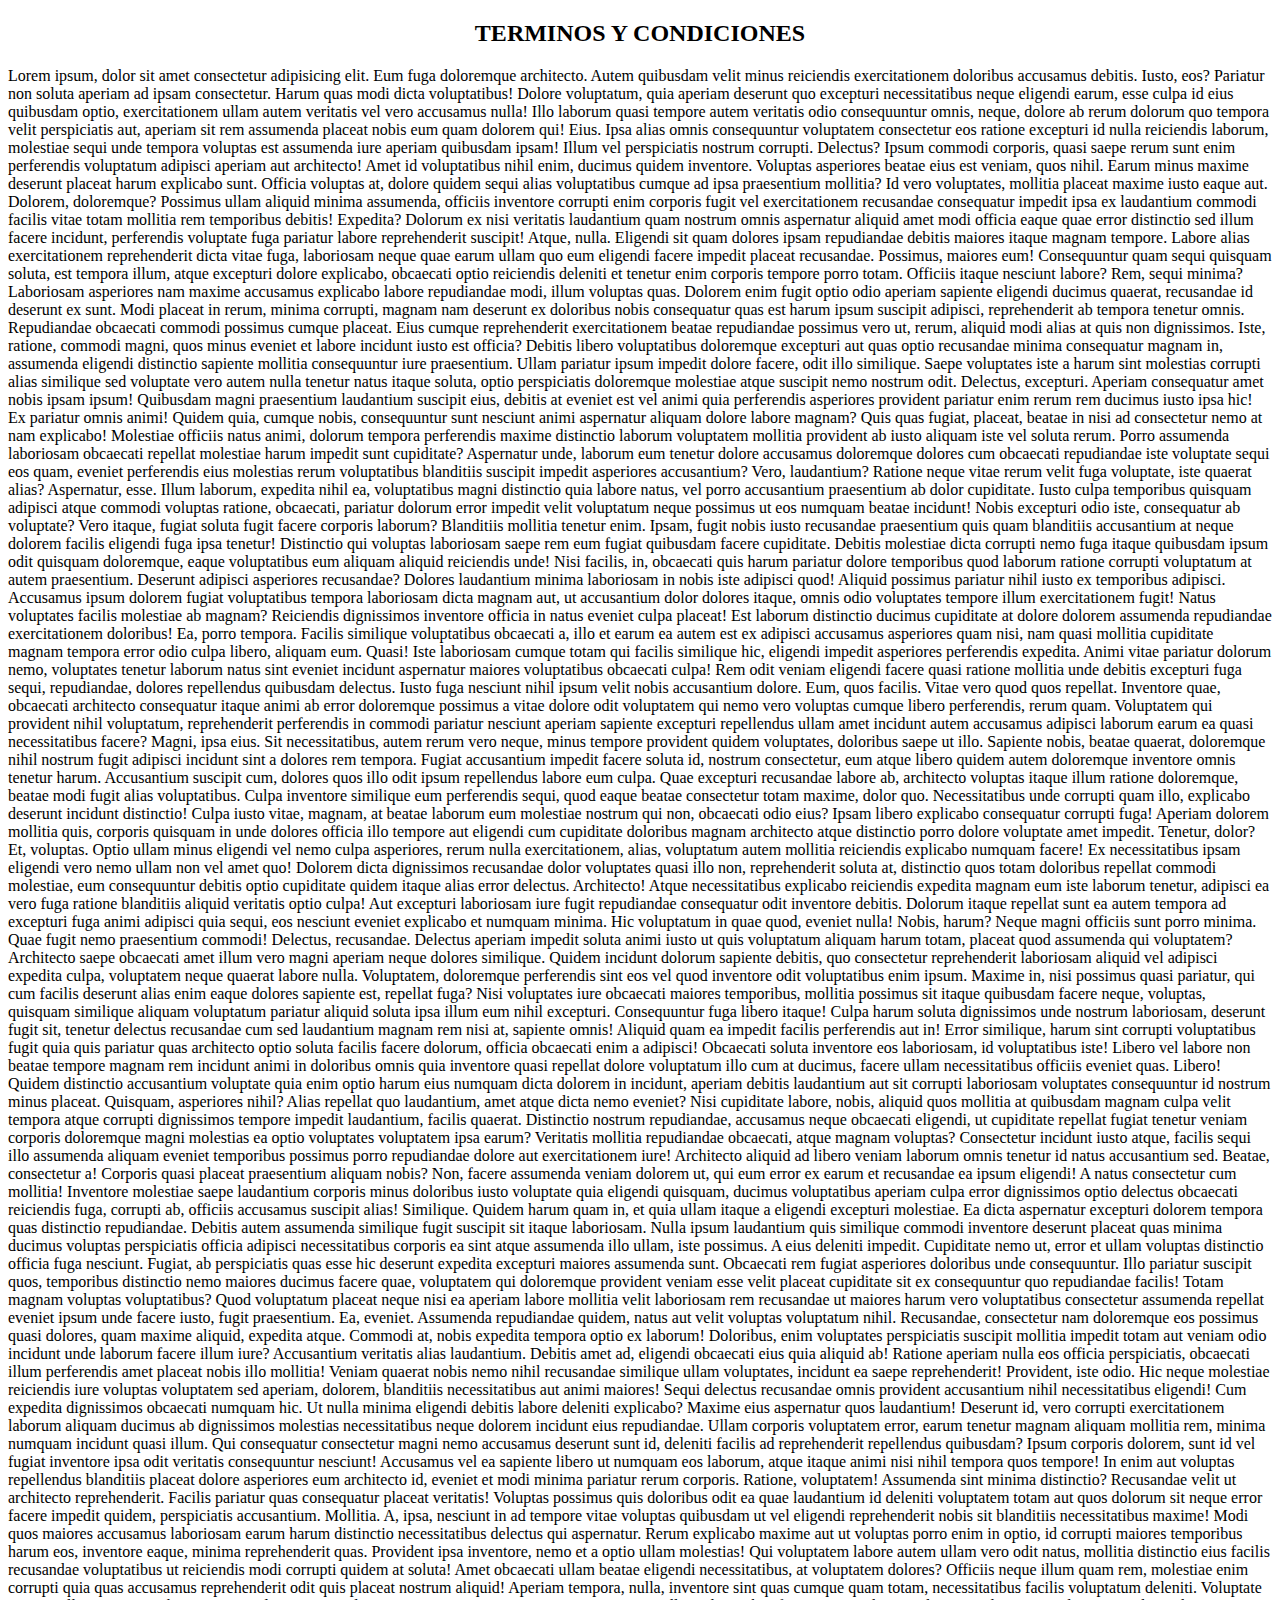
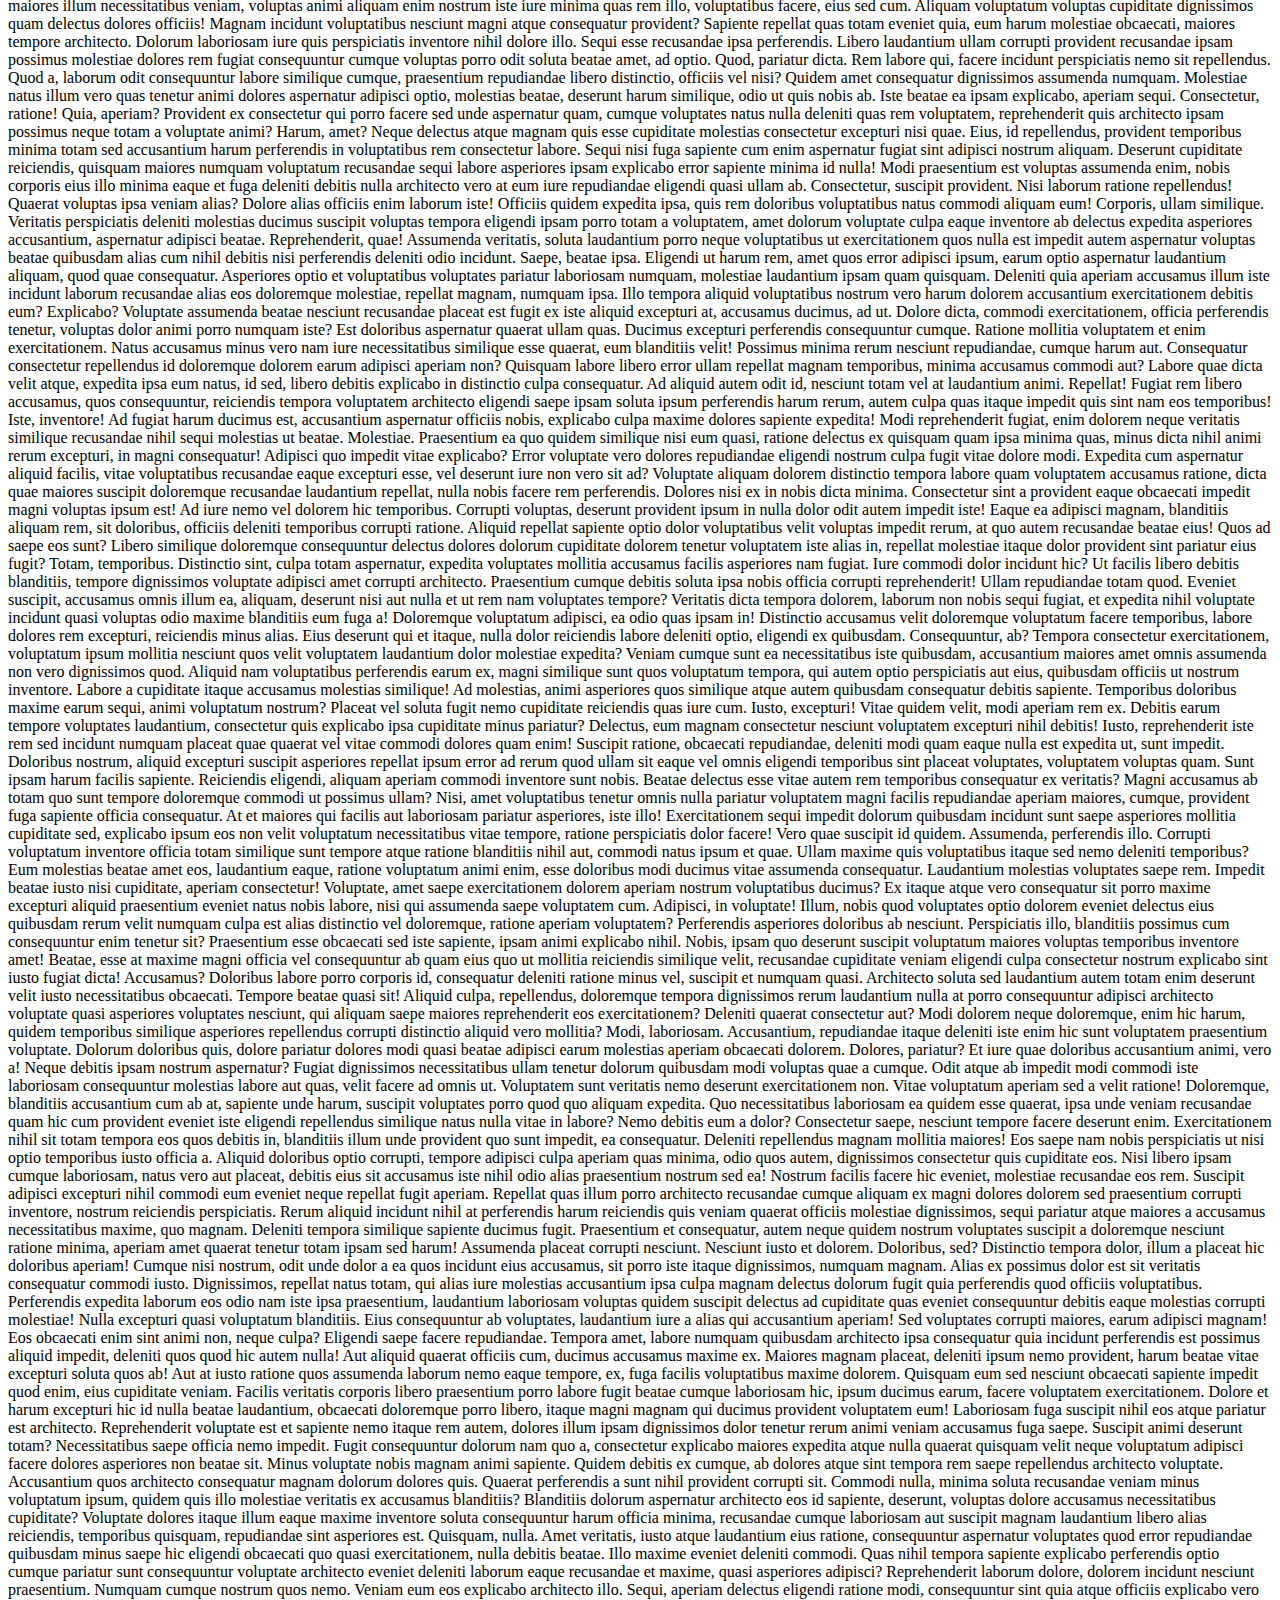
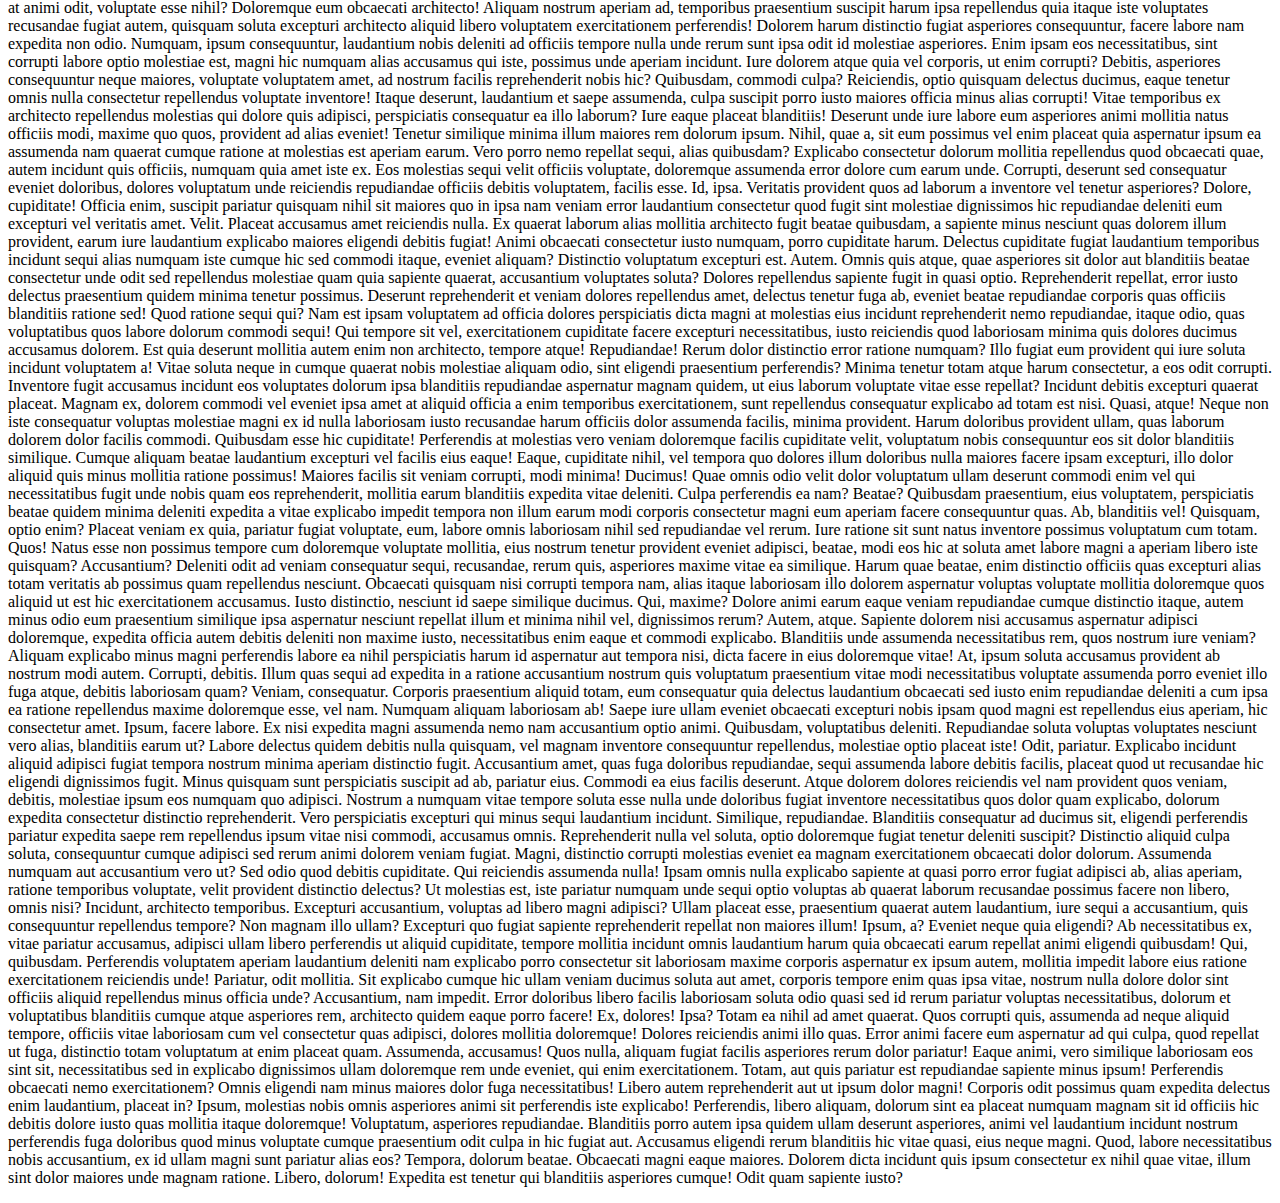
<file: app/templates/terminos.html>
<!DOCTYPE html>
<html lang="en">
<head>
    <meta charset="UTF-8">
    <meta name="viewport" content="width=device-width, initial-scale=1.0">
    <title>Terminos y Condiciones | Novahealth</title>
</head>
<body>
    <h2 style="text-align: center;">TERMINOS Y CONDICIONES</h2>
    <p>Lorem ipsum, dolor sit amet consectetur adipisicing elit. Eum fuga doloremque architecto. Autem quibusdam velit minus reiciendis exercitationem doloribus accusamus debitis. Iusto, eos? Pariatur non soluta aperiam ad ipsam consectetur.
    Harum quas modi dicta voluptatibus! Dolore voluptatum, quia aperiam deserunt quo excepturi necessitatibus neque eligendi earum, esse culpa id eius quibusdam optio, exercitationem ullam autem veritatis vel vero accusamus nulla!
    Illo laborum quasi tempore autem veritatis odio consequuntur omnis, neque, dolore ab rerum dolorum quo tempora velit perspiciatis aut, aperiam sit rem assumenda placeat nobis eum quam dolorem qui! Eius.
    Ipsa alias omnis consequuntur voluptatem consectetur eos ratione excepturi id nulla reiciendis laborum, molestiae sequi unde tempora voluptas est assumenda iure aperiam quibusdam ipsam! Illum vel perspiciatis nostrum corrupti. Delectus?
    Ipsum commodi corporis, quasi saepe rerum sunt enim perferendis voluptatum adipisci aperiam aut architecto! Amet id voluptatibus nihil enim, ducimus quidem inventore. Voluptas asperiores beatae eius est veniam, quos nihil.
    Earum minus maxime deserunt placeat harum explicabo sunt. Officia voluptas at, dolore quidem sequi alias voluptatibus cumque ad ipsa praesentium mollitia? Id vero voluptates, mollitia placeat maxime iusto eaque aut.
    Dolorem, doloremque? Possimus ullam aliquid minima assumenda, officiis inventore corrupti enim corporis fugit vel exercitationem recusandae consequatur impedit ipsa ex laudantium commodi facilis vitae totam mollitia rem temporibus debitis! Expedita?
    Dolorum ex nisi veritatis laudantium quam nostrum omnis aspernatur aliquid amet modi officia eaque quae error distinctio sed illum facere incidunt, perferendis voluptate fuga pariatur labore reprehenderit suscipit! Atque, nulla.
    Eligendi sit quam dolores ipsam repudiandae debitis maiores itaque magnam tempore. Labore alias exercitationem reprehenderit dicta vitae fuga, laboriosam neque quae earum ullam quo eum eligendi facere impedit placeat recusandae.
    Possimus, maiores eum! Consequuntur quam sequi quisquam soluta, est tempora illum, atque excepturi dolore explicabo, obcaecati optio reiciendis deleniti et tenetur enim corporis tempore porro totam. Officiis itaque nesciunt labore?
    Rem, sequi minima? Laboriosam asperiores nam maxime accusamus explicabo labore repudiandae modi, illum voluptas quas. Dolorem enim fugit optio odio aperiam sapiente eligendi ducimus quaerat, recusandae id deserunt ex sunt.
    Modi placeat in rerum, minima corrupti, magnam nam deserunt ex doloribus nobis consequatur quas est harum ipsum suscipit adipisci, reprehenderit ab tempora tenetur omnis. Repudiandae obcaecati commodi possimus cumque placeat.
    Eius cumque reprehenderit exercitationem beatae repudiandae possimus vero ut, rerum, aliquid modi alias at quis non dignissimos. Iste, ratione, commodi magni, quos minus eveniet et labore incidunt iusto est officia?
    Debitis libero voluptatibus doloremque excepturi aut quas optio recusandae minima consequatur magnam in, assumenda eligendi distinctio sapiente mollitia consequuntur iure praesentium. Ullam pariatur ipsum impedit dolore facere, odit illo similique.
    Saepe voluptates iste a harum sint molestias corrupti alias similique sed voluptate vero autem nulla tenetur natus itaque soluta, optio perspiciatis doloremque molestiae atque suscipit nemo nostrum odit. Delectus, excepturi.
    Aperiam consequatur amet nobis ipsam ipsum! Quibusdam magni praesentium laudantium suscipit eius, debitis at eveniet est vel animi quia perferendis asperiores provident pariatur enim rerum rem ducimus iusto ipsa hic!
    Ex pariatur omnis animi! Quidem quia, cumque nobis, consequuntur sunt nesciunt animi aspernatur aliquam dolore labore magnam? Quis quas fugiat, placeat, beatae in nisi ad consectetur nemo at nam explicabo!
    Molestiae officiis natus animi, dolorum tempora perferendis maxime distinctio laborum voluptatem mollitia provident ab iusto aliquam iste vel soluta rerum. Porro assumenda laboriosam obcaecati repellat molestiae harum impedit sunt cupiditate?
    Aspernatur unde, laborum eum tenetur dolore accusamus doloremque dolores cum obcaecati repudiandae iste voluptate sequi eos quam, eveniet perferendis eius molestias rerum voluptatibus blanditiis suscipit impedit asperiores accusantium? Vero, laudantium?
    Ratione neque vitae rerum velit fuga voluptate, iste quaerat alias? Aspernatur, esse. Illum laborum, expedita nihil ea, voluptatibus magni distinctio quia labore natus, vel porro accusantium praesentium ab dolor cupiditate.
    Iusto culpa temporibus quisquam adipisci atque commodi voluptas ratione, obcaecati, pariatur dolorum error impedit velit voluptatum neque possimus ut eos numquam beatae incidunt! Nobis excepturi odio iste, consequatur ab voluptate?
    Vero itaque, fugiat soluta fugit facere corporis laborum? Blanditiis mollitia tenetur enim. Ipsam, fugit nobis iusto recusandae praesentium quis quam blanditiis accusantium at neque dolorem facilis eligendi fuga ipsa tenetur!
    Distinctio qui voluptas laboriosam saepe rem eum fugiat quibusdam facere cupiditate. Debitis molestiae dicta corrupti nemo fuga itaque quibusdam ipsum odit quisquam doloremque, eaque voluptatibus eum aliquam aliquid reiciendis unde!
    Nisi facilis, in, obcaecati quis harum pariatur dolore temporibus quod laborum ratione corrupti voluptatum at autem praesentium. Deserunt adipisci asperiores recusandae? Dolores laudantium minima laboriosam in nobis iste adipisci quod!
    Aliquid possimus pariatur nihil iusto ex temporibus adipisci. Accusamus ipsum dolorem fugiat voluptatibus tempora laboriosam dicta magnam aut, ut accusantium dolor dolores itaque, omnis odio voluptates tempore illum exercitationem fugit!
    Natus voluptates facilis molestiae ab magnam? Reiciendis dignissimos inventore officia in natus eveniet culpa placeat! Est laborum distinctio ducimus cupiditate at dolore dolorem assumenda repudiandae exercitationem doloribus! Ea, porro tempora.
    Facilis similique voluptatibus obcaecati a, illo et earum ea autem est ex adipisci accusamus asperiores quam nisi, nam quasi mollitia cupiditate magnam tempora error odio culpa libero, aliquam eum. Quasi!
    Iste laboriosam cumque totam qui facilis similique hic, eligendi impedit asperiores perferendis expedita. Animi vitae pariatur dolorum nemo, voluptates tenetur laborum natus sint eveniet incidunt aspernatur maiores voluptatibus obcaecati culpa!
    Rem odit veniam eligendi facere quasi ratione mollitia unde debitis excepturi fuga sequi, repudiandae, dolores repellendus quibusdam delectus. Iusto fuga nesciunt nihil ipsum velit nobis accusantium dolore. Eum, quos facilis.
    Vitae vero quod quos repellat. Inventore quae, obcaecati architecto consequatur itaque animi ab error doloremque possimus a vitae dolore odit voluptatem qui nemo vero voluptas cumque libero perferendis, rerum quam.
    Voluptatem qui provident nihil voluptatum, reprehenderit perferendis in commodi pariatur nesciunt aperiam sapiente excepturi repellendus ullam amet incidunt autem accusamus adipisci laborum earum ea quasi necessitatibus facere? Magni, ipsa eius.
    Sit necessitatibus, autem rerum vero neque, minus tempore provident quidem voluptates, doloribus saepe ut illo. Sapiente nobis, beatae quaerat, doloremque nihil nostrum fugit adipisci incidunt sint a dolores rem tempora.
    Fugiat accusantium impedit facere soluta id, nostrum consectetur, eum atque libero quidem autem doloremque inventore omnis tenetur harum. Accusantium suscipit cum, dolores quos illo odit ipsum repellendus labore eum culpa.
    Quae excepturi recusandae labore ab, architecto voluptas itaque illum ratione doloremque, beatae modi fugit alias voluptatibus. Culpa inventore similique eum perferendis sequi, quod eaque beatae consectetur totam maxime, dolor quo.
    Necessitatibus unde corrupti quam illo, explicabo deserunt incidunt distinctio! Culpa iusto vitae, magnam, at beatae laborum eum molestiae nostrum qui non, obcaecati odio eius? Ipsam libero explicabo consequatur corrupti fuga!
    Aperiam dolorem mollitia quis, corporis quisquam in unde dolores officia illo tempore aut eligendi cum cupiditate doloribus magnam architecto atque distinctio porro dolore voluptate amet impedit. Tenetur, dolor? Et, voluptas.
    Optio ullam minus eligendi vel nemo culpa asperiores, rerum nulla exercitationem, alias, voluptatum autem mollitia reiciendis explicabo numquam facere! Ex necessitatibus ipsam eligendi vero nemo ullam non vel amet quo!
    Dolorem dicta dignissimos recusandae dolor voluptates quasi illo non, reprehenderit soluta at, distinctio quos totam doloribus repellat commodi molestiae, eum consequuntur debitis optio cupiditate quidem itaque alias error delectus. Architecto!
    Atque necessitatibus explicabo reiciendis expedita magnam eum iste laborum tenetur, adipisci ea vero fuga ratione blanditiis aliquid veritatis optio culpa! Aut excepturi laboriosam iure fugit repudiandae consequatur odit inventore debitis.
    Dolorum itaque repellat sunt ea autem tempora ad excepturi fuga animi adipisci quia sequi, eos nesciunt eveniet explicabo et numquam minima. Hic voluptatum in quae quod, eveniet nulla! Nobis, harum?
    Neque magni officiis sunt porro minima. Quae fugit nemo praesentium commodi! Delectus, recusandae. Delectus aperiam impedit soluta animi iusto ut quis voluptatum aliquam harum totam, placeat quod assumenda qui voluptatem?
    Architecto saepe obcaecati amet illum vero magni aperiam neque dolores similique. Quidem incidunt dolorum sapiente debitis, quo consectetur reprehenderit laboriosam aliquid vel adipisci expedita culpa, voluptatem neque quaerat labore nulla.
    Voluptatem, doloremque perferendis sint eos vel quod inventore odit voluptatibus enim ipsum. Maxime in, nisi possimus quasi pariatur, qui cum facilis deserunt alias enim eaque dolores sapiente est, repellat fuga?
    Nisi voluptates iure obcaecati maiores temporibus, mollitia possimus sit itaque quibusdam facere neque, voluptas, quisquam similique aliquam voluptatum pariatur aliquid soluta ipsa illum eum nihil excepturi. Consequuntur fuga libero itaque!
    Culpa harum soluta dignissimos unde nostrum laboriosam, deserunt fugit sit, tenetur delectus recusandae cum sed laudantium magnam rem nisi at, sapiente omnis! Aliquid quam ea impedit facilis perferendis aut in!
    Error similique, harum sint corrupti voluptatibus fugit quia quis pariatur quas architecto optio soluta facilis facere dolorum, officia obcaecati enim a adipisci! Obcaecati soluta inventore eos laboriosam, id voluptatibus iste!
    Libero vel labore non beatae tempore magnam rem incidunt animi in doloribus omnis quia inventore quasi repellat dolore voluptatum illo cum at ducimus, facere ullam necessitatibus officiis eveniet quas. Libero!
    Quidem distinctio accusantium voluptate quia enim optio harum eius numquam dicta dolorem in incidunt, aperiam debitis laudantium aut sit corrupti laboriosam voluptates consequuntur id nostrum minus placeat. Quisquam, asperiores nihil?
    Alias repellat quo laudantium, amet atque dicta nemo eveniet? Nisi cupiditate labore, nobis, aliquid quos mollitia at quibusdam magnam culpa velit tempora atque corrupti dignissimos tempore impedit laudantium, facilis quaerat.
    Distinctio nostrum repudiandae, accusamus neque obcaecati eligendi, ut cupiditate repellat fugiat tenetur veniam corporis doloremque magni molestias ea optio voluptates voluptatem ipsa earum? Veritatis mollitia repudiandae obcaecati, atque magnam voluptas?
    Consectetur incidunt iusto atque, facilis sequi illo assumenda aliquam eveniet temporibus possimus porro repudiandae dolore aut exercitationem iure! Architecto aliquid ad libero veniam laborum omnis tenetur id natus accusantium sed.
    Beatae, consectetur a! Corporis quasi placeat praesentium aliquam nobis? Non, facere assumenda veniam dolorem ut, qui eum error ex earum et recusandae ea ipsum eligendi! A natus consectetur cum mollitia!
    Inventore molestiae saepe laudantium corporis minus doloribus iusto voluptate quia eligendi quisquam, ducimus voluptatibus aperiam culpa error dignissimos optio delectus obcaecati reiciendis fuga, corrupti ab, officiis accusamus suscipit alias! Similique.
    Quidem harum quam in, et quia ullam itaque a eligendi excepturi molestiae. Ea dicta aspernatur excepturi dolorem tempora quas distinctio repudiandae. Debitis autem assumenda similique fugit suscipit sit itaque laboriosam.
    Nulla ipsum laudantium quis similique commodi inventore deserunt placeat quas minima ducimus voluptas perspiciatis officia adipisci necessitatibus corporis ea sint atque assumenda illo ullam, iste possimus. A eius deleniti impedit.
    Cupiditate nemo ut, error et ullam voluptas distinctio officia fuga nesciunt. Fugiat, ab perspiciatis quas esse hic deserunt expedita excepturi maiores assumenda sunt. Obcaecati rem fugiat asperiores doloribus unde consequuntur.
    Illo pariatur suscipit quos, temporibus distinctio nemo maiores ducimus facere quae, voluptatem qui doloremque provident veniam esse velit placeat cupiditate sit ex consequuntur quo repudiandae facilis! Totam magnam voluptas voluptatibus?
    Quod voluptatum placeat neque nisi ea aperiam labore mollitia velit laboriosam rem recusandae ut maiores harum vero voluptatibus consectetur assumenda repellat eveniet ipsum unde facere iusto, fugit praesentium. Ea, eveniet.
    Assumenda repudiandae quidem, natus aut velit voluptas voluptatum nihil. Recusandae, consectetur nam doloremque eos possimus quasi dolores, quam maxime aliquid, expedita atque. Commodi at, nobis expedita tempora optio ex laborum!
    Doloribus, enim voluptates perspiciatis suscipit mollitia impedit totam aut veniam odio incidunt unde laborum facere illum iure? Accusantium veritatis alias laudantium. Debitis amet ad, eligendi obcaecati eius quia aliquid ab!
    Ratione aperiam nulla eos officia perspiciatis, obcaecati illum perferendis amet placeat nobis illo mollitia! Veniam quaerat nobis nemo nihil recusandae similique ullam voluptates, incidunt ea saepe reprehenderit! Provident, iste odio.
    Hic neque molestiae reiciendis iure voluptas voluptatem sed aperiam, dolorem, blanditiis necessitatibus aut animi maiores! Sequi delectus recusandae omnis provident accusantium nihil necessitatibus eligendi! Cum expedita dignissimos obcaecati numquam hic.
    Ut nulla minima eligendi debitis labore deleniti explicabo? Maxime eius aspernatur quos laudantium! Deserunt id, vero corrupti exercitationem laborum aliquam ducimus ab dignissimos molestias necessitatibus neque dolorem incidunt eius repudiandae.
    Ullam corporis voluptatem error, earum tenetur magnam aliquam mollitia rem, minima numquam incidunt quasi illum. Qui consequatur consectetur magni nemo accusamus deserunt sunt id, deleniti facilis ad reprehenderit repellendus quibusdam?
    Ipsum corporis dolorem, sunt id vel fugiat inventore ipsa odit veritatis consequuntur nesciunt! Accusamus vel ea sapiente libero ut numquam eos laborum, atque itaque animi nisi nihil tempora quos tempore!
    In enim aut voluptas repellendus blanditiis placeat dolore asperiores eum architecto id, eveniet et modi minima pariatur rerum corporis. Ratione, voluptatem! Assumenda sint minima distinctio? Recusandae velit ut architecto reprehenderit.
    Facilis pariatur quas consequatur placeat veritatis! Voluptas possimus quis doloribus odit ea quae laudantium id deleniti voluptatem totam aut quos dolorum sit neque error facere impedit quidem, perspiciatis accusantium. Mollitia.
    A, ipsa, nesciunt in ad tempore vitae voluptas quibusdam ut vel eligendi reprehenderit nobis sit blanditiis necessitatibus maxime! Modi quos maiores accusamus laboriosam earum harum distinctio necessitatibus delectus qui aspernatur.
    Rerum explicabo maxime aut ut voluptas porro enim in optio, id corrupti maiores temporibus harum eos, inventore eaque, minima reprehenderit quas. Provident ipsa inventore, nemo et a optio ullam molestias!
    Qui voluptatem labore autem ullam vero odit natus, mollitia distinctio eius facilis recusandae voluptatibus ut reiciendis modi corrupti quidem at soluta! Amet obcaecati ullam beatae eligendi necessitatibus, at voluptatem dolores?
    Officiis neque illum quam rem, molestiae enim corrupti quia quas accusamus reprehenderit odit quis placeat nostrum aliquid! Aperiam tempora, nulla, inventore sint quas cumque quam totam, necessitatibus facilis voluptatum deleniti.
    Voluptate maiores illum necessitatibus veniam, voluptas animi aliquam enim nostrum iste iure minima quas rem illo, voluptatibus facere, eius sed cum. Aliquam voluptatum voluptas cupiditate dignissimos quam delectus dolores officiis!
    Magnam incidunt voluptatibus nesciunt magni atque consequatur provident? Sapiente repellat quas totam eveniet quia, eum harum molestiae obcaecati, maiores tempore architecto. Dolorum laboriosam iure quis perspiciatis inventore nihil dolore illo.
    Sequi esse recusandae ipsa perferendis. Libero laudantium ullam corrupti provident recusandae ipsam possimus molestiae dolores rem fugiat consequuntur cumque voluptas porro odit soluta beatae amet, ad optio. Quod, pariatur dicta.
    Rem labore qui, facere incidunt perspiciatis nemo sit repellendus. Quod a, laborum odit consequuntur labore similique cumque, praesentium repudiandae libero distinctio, officiis vel nisi? Quidem amet consequatur dignissimos assumenda numquam.
    Molestiae natus illum vero quas tenetur animi dolores aspernatur adipisci optio, molestias beatae, deserunt harum similique, odio ut quis nobis ab. Iste beatae ea ipsam explicabo, aperiam sequi. Consectetur, ratione!
    Quia, aperiam? Provident ex consectetur qui porro facere sed unde aspernatur quam, cumque voluptates natus nulla deleniti quas rem voluptatem, reprehenderit quis architecto ipsam possimus neque totam a voluptate animi?
    Harum, amet? Neque delectus atque magnam quis esse cupiditate molestias consectetur excepturi nisi quae. Eius, id repellendus, provident temporibus minima totam sed accusantium harum perferendis in voluptatibus rem consectetur labore.
    Sequi nisi fuga sapiente cum enim aspernatur fugiat sint adipisci nostrum aliquam. Deserunt cupiditate reiciendis, quisquam maiores numquam voluptatum recusandae sequi labore asperiores ipsam explicabo error sapiente minima id nulla!
    Modi praesentium est voluptas assumenda enim, nobis corporis eius illo minima eaque et fuga deleniti debitis nulla architecto vero at eum iure repudiandae eligendi quasi ullam ab. Consectetur, suscipit provident.
    Nisi laborum ratione repellendus! Quaerat voluptas ipsa veniam alias? Dolore alias officiis enim laborum iste! Officiis quidem expedita ipsa, quis rem doloribus voluptatibus natus commodi aliquam eum! Corporis, ullam similique.
    Veritatis perspiciatis deleniti molestias ducimus suscipit voluptas tempora eligendi ipsam porro totam a voluptatem, amet dolorum voluptate culpa eaque inventore ab delectus expedita asperiores accusantium, aspernatur adipisci beatae. Reprehenderit, quae!
    Assumenda veritatis, soluta laudantium porro neque voluptatibus ut exercitationem quos nulla est impedit autem aspernatur voluptas beatae quibusdam alias cum nihil debitis nisi perferendis deleniti odio incidunt. Saepe, beatae ipsa.
    Eligendi ut harum rem, amet quos error adipisci ipsum, earum optio aspernatur laudantium aliquam, quod quae consequatur. Asperiores optio et voluptatibus voluptates pariatur laboriosam numquam, molestiae laudantium ipsam quam quisquam.
    Deleniti quia aperiam accusamus illum iste incidunt laborum recusandae alias eos doloremque molestiae, repellat magnam, numquam ipsa. Illo tempora aliquid voluptatibus nostrum vero harum dolorem accusantium exercitationem debitis eum? Explicabo?
    Voluptate assumenda beatae nesciunt recusandae placeat est fugit ex iste aliquid excepturi at, accusamus ducimus, ad ut. Dolore dicta, commodi exercitationem, officia perferendis tenetur, voluptas dolor animi porro numquam iste?
    Est doloribus aspernatur quaerat ullam quas. Ducimus excepturi perferendis consequuntur cumque. Ratione mollitia voluptatem et enim exercitationem. Natus accusamus minus vero nam iure necessitatibus similique esse quaerat, eum blanditiis velit!
    Possimus minima rerum nesciunt repudiandae, cumque harum aut. Consequatur consectetur repellendus id doloremque dolorem earum adipisci aperiam non? Quisquam labore libero error ullam repellat magnam temporibus, minima accusamus commodi aut?
    Labore quae dicta velit atque, expedita ipsa eum natus, id sed, libero debitis explicabo in distinctio culpa consequatur. Ad aliquid autem odit id, nesciunt totam vel at laudantium animi. Repellat!
    Fugiat rem libero accusamus, quos consequuntur, reiciendis tempora voluptatem architecto eligendi saepe ipsam soluta ipsum perferendis harum rerum, autem culpa quas itaque impedit quis sint nam eos temporibus! Iste, inventore!
    Ad fugiat harum ducimus est, accusantium aspernatur officiis nobis, explicabo culpa maxime dolores sapiente expedita! Modi reprehenderit fugiat, enim dolorem neque veritatis similique recusandae nihil sequi molestias ut beatae. Molestiae.
    Praesentium ea quo quidem similique nisi eum quasi, ratione delectus ex quisquam quam ipsa minima quas, minus dicta nihil animi rerum excepturi, in magni consequatur! Adipisci quo impedit vitae explicabo?
    Error voluptate vero dolores repudiandae eligendi nostrum culpa fugit vitae dolore modi. Expedita cum aspernatur aliquid facilis, vitae voluptatibus recusandae eaque excepturi esse, vel deserunt iure non vero sit ad?
    Voluptate aliquam dolorem distinctio tempora labore quam voluptatem accusamus ratione, dicta quae maiores suscipit doloremque recusandae laudantium repellat, nulla nobis facere rem perferendis. Dolores nisi ex in nobis dicta minima.
    Consectetur sint a provident eaque obcaecati impedit magni voluptas ipsum est! Ad iure nemo vel dolorem hic temporibus. Corrupti voluptas, deserunt provident ipsum in nulla dolor odit autem impedit iste!
    Eaque ea adipisci magnam, blanditiis aliquam rem, sit doloribus, officiis deleniti temporibus corrupti ratione. Aliquid repellat sapiente optio dolor voluptatibus velit voluptas impedit rerum, at quo autem recusandae beatae eius!
    Quos ad saepe eos sunt? Libero similique doloremque consequuntur delectus dolores dolorum cupiditate dolorem tenetur voluptatem iste alias in, repellat molestiae itaque dolor provident sint pariatur eius fugit? Totam, temporibus.
    Distinctio sint, culpa totam aspernatur, expedita voluptates mollitia accusamus facilis asperiores nam fugiat. Iure commodi dolor incidunt hic? Ut facilis libero debitis blanditiis, tempore dignissimos voluptate adipisci amet corrupti architecto.
    Praesentium cumque debitis soluta ipsa nobis officia corrupti reprehenderit! Ullam repudiandae totam quod. Eveniet suscipit, accusamus omnis illum ea, aliquam, deserunt nisi aut nulla et ut rem nam voluptates tempore?
    Veritatis dicta tempora dolorem, laborum non nobis sequi fugiat, et expedita nihil voluptate incidunt quasi voluptas odio maxime blanditiis eum fuga a! Doloremque voluptatum adipisci, ea odio quas ipsam in!
    Distinctio accusamus velit doloremque voluptatum facere temporibus, labore dolores rem excepturi, reiciendis minus alias. Eius deserunt qui et itaque, nulla dolor reiciendis labore deleniti optio, eligendi ex quibusdam. Consequuntur, ab?
    Tempora consectetur exercitationem, voluptatum ipsum mollitia nesciunt quos velit voluptatem laudantium dolor molestiae expedita? Veniam cumque sunt ea necessitatibus iste quibusdam, accusantium maiores amet omnis assumenda non vero dignissimos quod.
    Aliquid nam voluptatibus perferendis earum ex, magni similique sunt quos voluptatum tempora, qui autem optio perspiciatis aut eius, quibusdam officiis ut nostrum inventore. Labore a cupiditate itaque accusamus molestias similique!
    Ad molestias, animi asperiores quos similique atque autem quibusdam consequatur debitis sapiente. Temporibus doloribus maxime earum sequi, animi voluptatum nostrum? Placeat vel soluta fugit nemo cupiditate reiciendis quas iure cum.
    Iusto, excepturi! Vitae quidem velit, modi aperiam rem ex. Debitis earum tempore voluptates laudantium, consectetur quis explicabo ipsa cupiditate minus pariatur? Delectus, eum magnam consectetur nesciunt voluptatem excepturi nihil debitis!
    Iusto, reprehenderit iste rem sed incidunt numquam placeat quae quaerat vel vitae commodi dolores quam enim! Suscipit ratione, obcaecati repudiandae, deleniti modi quam eaque nulla est expedita ut, sunt impedit.
    Doloribus nostrum, aliquid excepturi suscipit asperiores repellat ipsum error ad rerum quod ullam sit eaque vel omnis eligendi temporibus sint placeat voluptates, voluptatem voluptas quam. Sunt ipsam harum facilis sapiente.
    Reiciendis eligendi, aliquam aperiam commodi inventore sunt nobis. Beatae delectus esse vitae autem rem temporibus consequatur ex veritatis? Magni accusamus ab totam quo sunt tempore doloremque commodi ut possimus ullam?
    Nisi, amet voluptatibus tenetur omnis nulla pariatur voluptatem magni facilis repudiandae aperiam maiores, cumque, provident fuga sapiente officia consequatur. At et maiores qui facilis aut laboriosam pariatur asperiores, iste illo!
    Exercitationem sequi impedit dolorum quibusdam incidunt sunt saepe asperiores mollitia cupiditate sed, explicabo ipsum eos non velit voluptatum necessitatibus vitae tempore, ratione perspiciatis dolor facere! Vero quae suscipit id quidem.
    Assumenda, perferendis illo. Corrupti voluptatum inventore officia totam similique sunt tempore atque ratione blanditiis nihil aut, commodi natus ipsum et quae. Ullam maxime quis voluptatibus itaque sed nemo deleniti temporibus?
    Eum molestias beatae amet eos, laudantium eaque, ratione voluptatum animi enim, esse doloribus modi ducimus vitae assumenda consequatur. Laudantium molestias voluptates saepe rem. Impedit beatae iusto nisi cupiditate, aperiam consectetur!
    Voluptate, amet saepe exercitationem dolorem aperiam nostrum voluptatibus ducimus? Ex itaque atque vero consequatur sit porro maxime excepturi aliquid praesentium eveniet natus nobis labore, nisi qui assumenda saepe voluptatem cum.
    Adipisci, in voluptate! Illum, nobis quod voluptates optio dolorem eveniet delectus eius quibusdam rerum velit numquam culpa est alias distinctio vel doloremque, ratione aperiam voluptatem? Perferendis asperiores doloribus ab nesciunt.
    Perspiciatis illo, blanditiis possimus cum consequuntur enim tenetur sit? Praesentium esse obcaecati sed iste sapiente, ipsam animi explicabo nihil. Nobis, ipsam quo deserunt suscipit voluptatum maiores voluptas temporibus inventore amet!
    Beatae, esse at maxime magni officia vel consequuntur ab quam eius quo ut mollitia reiciendis similique velit, recusandae cupiditate veniam eligendi culpa consectetur nostrum explicabo sint iusto fugiat dicta! Accusamus?
    Doloribus labore porro corporis id, consequatur deleniti ratione minus vel, suscipit et numquam quasi. Architecto soluta sed laudantium autem totam enim deserunt velit iusto necessitatibus obcaecati. Tempore beatae quasi sit!
    Aliquid culpa, repellendus, doloremque tempora dignissimos rerum laudantium nulla at porro consequuntur adipisci architecto voluptate quasi asperiores voluptates nesciunt, qui aliquam saepe maiores reprehenderit eos exercitationem? Deleniti quaerat consectetur aut?
    Modi dolorem neque doloremque, enim hic harum, quidem temporibus similique asperiores repellendus corrupti distinctio aliquid vero mollitia? Modi, laboriosam. Accusantium, repudiandae itaque deleniti iste enim hic sunt voluptatem praesentium voluptate.
    Dolorum doloribus quis, dolore pariatur dolores modi quasi beatae adipisci earum molestias aperiam obcaecati dolorem. Dolores, pariatur? Et iure quae doloribus accusantium animi, vero a! Neque debitis ipsam nostrum aspernatur?
    Fugiat dignissimos necessitatibus ullam tenetur dolorum quibusdam modi voluptas quae a cumque. Odit atque ab impedit modi commodi iste laboriosam consequuntur molestias labore aut quas, velit facere ad omnis ut.
    Voluptatem sunt veritatis nemo deserunt exercitationem non. Vitae voluptatum aperiam sed a velit ratione! Doloremque, blanditiis accusantium cum ab at, sapiente unde harum, suscipit voluptates porro quod quo aliquam expedita.
    Quo necessitatibus laboriosam ea quidem esse quaerat, ipsa unde veniam recusandae quam hic cum provident eveniet iste eligendi repellendus similique natus nulla vitae in labore? Nemo debitis eum a dolor?
    Consectetur saepe, nesciunt tempore facere deserunt enim. Exercitationem nihil sit totam tempora eos quos debitis in, blanditiis illum unde provident quo sunt impedit, ea consequatur. Deleniti repellendus magnam mollitia maiores!
    Eos saepe nam nobis perspiciatis ut nisi optio temporibus iusto officia a. Aliquid doloribus optio corrupti, tempore adipisci culpa aperiam quas minima, odio quos autem, dignissimos consectetur quis cupiditate eos.
    Nisi libero ipsam cumque laboriosam, natus vero aut placeat, debitis eius sit accusamus iste nihil odio alias praesentium nostrum sed ea! Nostrum facilis facere hic eveniet, molestiae recusandae eos rem.
    Suscipit adipisci excepturi nihil commodi eum eveniet neque repellat fugit aperiam. Repellat quas illum porro architecto recusandae cumque aliquam ex magni dolores dolorem sed praesentium corrupti inventore, nostrum reiciendis perspiciatis.
    Rerum aliquid incidunt nihil at perferendis harum reiciendis quis veniam quaerat officiis molestiae dignissimos, sequi pariatur atque maiores a accusamus necessitatibus maxime, quo magnam. Deleniti tempora similique sapiente ducimus fugit.
    Praesentium et consequatur, autem neque quidem nostrum voluptates suscipit a doloremque nesciunt ratione minima, aperiam amet quaerat tenetur totam ipsam sed harum! Assumenda placeat corrupti nesciunt. Nesciunt iusto et dolorem.
    Doloribus, sed? Distinctio tempora dolor, illum a placeat hic doloribus aperiam! Cumque nisi nostrum, odit unde dolor a ea quos incidunt eius accusamus, sit porro iste itaque dignissimos, numquam magnam.
    Alias ex possimus dolor est sit veritatis consequatur commodi iusto. Dignissimos, repellat natus totam, qui alias iure molestias accusantium ipsa culpa magnam delectus dolorum fugit quia perferendis quod officiis voluptatibus.
    Perferendis expedita laborum eos odio nam iste ipsa praesentium, laudantium laboriosam voluptas quidem suscipit delectus ad cupiditate quas eveniet consequuntur debitis eaque molestias corrupti molestiae! Nulla excepturi quasi voluptatum blanditiis.
    Eius consequuntur ab voluptates, laudantium iure a alias qui accusantium aperiam! Sed voluptates corrupti maiores, earum adipisci magnam! Eos obcaecati enim sint animi non, neque culpa? Eligendi saepe facere repudiandae.
    Tempora amet, labore numquam quibusdam architecto ipsa consequatur quia incidunt perferendis est possimus aliquid impedit, deleniti quos quod hic autem nulla! Aut aliquid quaerat officiis cum, ducimus accusamus maxime ex.
    Maiores magnam placeat, deleniti ipsum nemo provident, harum beatae vitae excepturi soluta quos ab! Aut at iusto ratione quos assumenda laborum nemo eaque tempore, ex, fuga facilis voluptatibus maxime dolorem.
    Quisquam eum sed nesciunt obcaecati sapiente impedit quod enim, eius cupiditate veniam. Facilis veritatis corporis libero praesentium porro labore fugit beatae cumque laboriosam hic, ipsum ducimus earum, facere voluptatem exercitationem.
    Dolore et harum excepturi hic id nulla beatae laudantium, obcaecati doloremque porro libero, itaque magni magnam qui ducimus provident voluptatem eum! Laboriosam fuga suscipit nihil eos atque pariatur est architecto.
    Reprehenderit voluptate est et sapiente nemo itaque rem autem, dolores illum ipsam dignissimos dolor tenetur rerum animi veniam accusamus fuga saepe. Suscipit animi deserunt totam? Necessitatibus saepe officia nemo impedit.
    Fugit consequuntur dolorum nam quo a, consectetur explicabo maiores expedita atque nulla quaerat quisquam velit neque voluptatum adipisci facere dolores asperiores non beatae sit. Minus voluptate nobis magnam animi sapiente.
    Quidem debitis ex cumque, ab dolores atque sint tempora rem saepe repellendus architecto voluptate. Accusantium quos architecto consequatur magnam dolorum dolores quis. Quaerat perferendis a sunt nihil provident corrupti sit.
    Commodi nulla, minima soluta recusandae veniam minus voluptatum ipsum, quidem quis illo molestiae veritatis ex accusamus blanditiis? Blanditiis dolorum aspernatur architecto eos id sapiente, deserunt, voluptas dolore accusamus necessitatibus cupiditate?
    Voluptate dolores itaque illum eaque maxime inventore soluta consequuntur harum officia minima, recusandae cumque laboriosam aut suscipit magnam laudantium libero alias reiciendis, temporibus quisquam, repudiandae sint asperiores est. Quisquam, nulla.
    Amet veritatis, iusto atque laudantium eius ratione, consequuntur aspernatur voluptates quod error repudiandae quibusdam minus saepe hic eligendi obcaecati quo quasi exercitationem, nulla debitis beatae. Illo maxime eveniet deleniti commodi.
    Quas nihil tempora sapiente explicabo perferendis optio cumque pariatur sunt consequuntur voluptate architecto eveniet deleniti laborum eaque recusandae et maxime, quasi asperiores adipisci? Reprehenderit laborum dolore, dolorem incidunt nesciunt praesentium.
    Numquam cumque nostrum quos nemo. Veniam eum eos explicabo architecto illo. Sequi, aperiam delectus eligendi ratione modi, consequuntur sint quia atque officiis explicabo vero at animi odit, voluptate esse nihil?
    Doloremque eum obcaecati architecto! Aliquam nostrum aperiam ad, temporibus praesentium suscipit harum ipsa repellendus quia itaque iste voluptates recusandae fugiat autem, quisquam soluta excepturi architecto aliquid libero voluptatem exercitationem perferendis!
    Dolorem harum distinctio fugiat asperiores consequuntur, facere labore nam expedita non odio. Numquam, ipsum consequuntur, laudantium nobis deleniti ad officiis tempore nulla unde rerum sunt ipsa odit id molestiae asperiores.
    Enim ipsam eos necessitatibus, sint corrupti labore optio molestiae est, magni hic numquam alias accusamus qui iste, possimus unde aperiam incidunt. Iure dolorem atque quia vel corporis, ut enim corrupti?
    Debitis, asperiores consequuntur neque maiores, voluptate voluptatem amet, ad nostrum facilis reprehenderit nobis hic? Quibusdam, commodi culpa? Reiciendis, optio quisquam delectus ducimus, eaque tenetur omnis nulla consectetur repellendus voluptate inventore!
    Itaque deserunt, laudantium et saepe assumenda, culpa suscipit porro iusto maiores officia minus alias corrupti! Vitae temporibus ex architecto repellendus molestias qui dolore quis adipisci, perspiciatis consequatur ea illo laborum?
    Iure eaque placeat blanditiis! Deserunt unde iure labore eum asperiores animi mollitia natus officiis modi, maxime quo quos, provident ad alias eveniet! Tenetur similique minima illum maiores rem dolorum ipsum.
    Nihil, quae a, sit eum possimus vel enim placeat quia aspernatur ipsum ea assumenda nam quaerat cumque ratione at molestias est aperiam earum. Vero porro nemo repellat sequi, alias quibusdam?
    Explicabo consectetur dolorum mollitia repellendus quod obcaecati quae, autem incidunt quis officiis, numquam quia amet iste ex. Eos molestias sequi velit officiis voluptate, doloremque assumenda error dolore cum earum unde.
    Corrupti, deserunt sed consequatur eveniet doloribus, dolores voluptatum unde reiciendis repudiandae officiis debitis voluptatem, facilis esse. Id, ipsa. Veritatis provident quos ad laborum a inventore vel tenetur asperiores? Dolore, cupiditate!
    Officia enim, suscipit pariatur quisquam nihil sit maiores quo in ipsa nam veniam error laudantium consectetur quod fugit sint molestiae dignissimos hic repudiandae deleniti eum excepturi vel veritatis amet. Velit.
    Placeat accusamus amet reiciendis nulla. Ex quaerat laborum alias mollitia architecto fugit beatae quibusdam, a sapiente minus nesciunt quas dolorem illum provident, earum iure laudantium explicabo maiores eligendi debitis fugiat!
    Animi obcaecati consectetur iusto numquam, porro cupiditate harum. Delectus cupiditate fugiat laudantium temporibus incidunt sequi alias numquam iste cumque hic sed commodi itaque, eveniet aliquam? Distinctio voluptatum excepturi est. Autem.
    Omnis quis atque, quae asperiores sit dolor aut blanditiis beatae consectetur unde odit sed repellendus molestiae quam quia sapiente quaerat, accusantium voluptates soluta? Dolores repellendus sapiente fugit in quasi optio.
    Reprehenderit repellat, error iusto delectus praesentium quidem minima tenetur possimus. Deserunt reprehenderit et veniam dolores repellendus amet, delectus tenetur fuga ab, eveniet beatae repudiandae corporis quas officiis blanditiis ratione sed!
    Quod ratione sequi qui? Nam est ipsam voluptatem ad officia dolores perspiciatis dicta magni at molestias eius incidunt reprehenderit nemo repudiandae, itaque odio, quas voluptatibus quos labore dolorum commodi sequi!
    Qui tempore sit vel, exercitationem cupiditate facere excepturi necessitatibus, iusto reiciendis quod laboriosam minima quis dolores ducimus accusamus dolorem. Est quia deserunt mollitia autem enim non architecto, tempore atque! Repudiandae!
    Rerum dolor distinctio error ratione numquam? Illo fugiat eum provident qui iure soluta incidunt voluptatem a! Vitae soluta neque in cumque quaerat nobis molestiae aliquam odio, sint eligendi praesentium perferendis?
    Minima tenetur totam atque harum consectetur, a eos odit corrupti. Inventore fugit accusamus incidunt eos voluptates dolorum ipsa blanditiis repudiandae aspernatur magnam quidem, ut eius laborum voluptate vitae esse repellat?
    Incidunt debitis excepturi quaerat placeat. Magnam ex, dolorem commodi vel eveniet ipsa amet at aliquid officia a enim temporibus exercitationem, sunt repellendus consequatur explicabo ad totam est nisi. Quasi, atque!
    Neque non iste consequatur voluptas molestiae magni ex id nulla laboriosam iusto recusandae harum officiis dolor assumenda facilis, minima provident. Harum doloribus provident ullam, quas laborum dolorem dolor facilis commodi.
    Quibusdam esse hic cupiditate! Perferendis at molestias vero veniam doloremque facilis cupiditate velit, voluptatum nobis consequuntur eos sit dolor blanditiis similique. Cumque aliquam beatae laudantium excepturi vel facilis eius eaque!
    Eaque, cupiditate nihil, vel tempora quo dolores illum doloribus nulla maiores facere ipsam excepturi, illo dolor aliquid quis minus mollitia ratione possimus! Maiores facilis sit veniam corrupti, modi minima! Ducimus!
    Quae omnis odio velit dolor voluptatum ullam deserunt commodi enim vel qui necessitatibus fugit unde nobis quam eos reprehenderit, mollitia earum blanditiis expedita vitae deleniti. Culpa perferendis ea nam? Beatae?
    Quibusdam praesentium, eius voluptatem, perspiciatis beatae quidem minima deleniti expedita a vitae explicabo impedit tempora non illum earum modi corporis consectetur magni eum aperiam facere consequuntur quas. Ab, blanditiis vel!
    Quisquam, optio enim? Placeat veniam ex quia, pariatur fugiat voluptate, eum, labore omnis laboriosam nihil sed repudiandae vel rerum. Iure ratione sit sunt natus inventore possimus voluptatum cum totam. Quos!
    Natus esse non possimus tempore cum doloremque voluptate mollitia, eius nostrum tenetur provident eveniet adipisci, beatae, modi eos hic at soluta amet labore magni a aperiam libero iste quisquam? Accusantium?
    Deleniti odit ad veniam consequatur sequi, recusandae, rerum quis, asperiores maxime vitae ea similique. Harum quae beatae, enim distinctio officiis quas excepturi alias totam veritatis ab possimus quam repellendus nesciunt.
    Obcaecati quisquam nisi corrupti tempora nam, alias itaque laboriosam illo dolorem aspernatur voluptas voluptate mollitia doloremque quos aliquid ut est hic exercitationem accusamus. Iusto distinctio, nesciunt id saepe similique ducimus.
    Qui, maxime? Dolore animi earum eaque veniam repudiandae cumque distinctio itaque, autem minus odio eum praesentium similique ipsa aspernatur nesciunt repellat illum et minima nihil vel, dignissimos rerum? Autem, atque.
    Sapiente dolorem nisi accusamus aspernatur adipisci doloremque, expedita officia autem debitis deleniti non maxime iusto, necessitatibus enim eaque et commodi explicabo. Blanditiis unde assumenda necessitatibus rem, quos nostrum iure veniam?
    Aliquam explicabo minus magni perferendis labore ea nihil perspiciatis harum id aspernatur aut tempora nisi, dicta facere in eius doloremque vitae! At, ipsum soluta accusamus provident ab nostrum modi autem.
    Corrupti, debitis. Illum quas sequi ad expedita in a ratione accusantium nostrum quis voluptatum praesentium vitae modi necessitatibus voluptate assumenda porro eveniet illo fuga atque, debitis laboriosam quam? Veniam, consequatur.
    Corporis praesentium aliquid totam, eum consequatur quia delectus laudantium obcaecati sed iusto enim repudiandae deleniti a cum ipsa ea ratione repellendus maxime doloremque esse, vel nam. Numquam aliquam laboriosam ab!
    Saepe iure ullam eveniet obcaecati excepturi nobis ipsam quod magni est repellendus eius aperiam, hic consectetur amet. Ipsum, facere labore. Ex nisi expedita magni assumenda nemo nam accusantium optio animi.
    Quibusdam, voluptatibus deleniti. Repudiandae soluta voluptas voluptates nesciunt vero alias, blanditiis earum ut? Labore delectus quidem debitis nulla quisquam, vel magnam inventore consequuntur repellendus, molestiae optio placeat iste! Odit, pariatur.
    Explicabo incidunt aliquid adipisci fugiat tempora nostrum minima aperiam distinctio fugit. Accusantium amet, quas fuga doloribus repudiandae, sequi assumenda labore debitis facilis, placeat quod ut recusandae hic eligendi dignissimos fugit.
    Minus quisquam sunt perspiciatis suscipit ad ab, pariatur eius. Commodi ea eius facilis deserunt. Atque dolorem dolores reiciendis vel nam provident quos veniam, debitis, molestiae ipsum eos numquam quo adipisci.
    Nostrum a numquam vitae tempore soluta esse nulla unde doloribus fugiat inventore necessitatibus quos dolor quam explicabo, dolorum expedita consectetur distinctio reprehenderit. Vero perspiciatis excepturi qui minus sequi laudantium incidunt.
    Similique, repudiandae. Blanditiis consequatur ad ducimus sit, eligendi perferendis pariatur expedita saepe rem repellendus ipsum vitae nisi commodi, accusamus omnis. Reprehenderit nulla vel soluta, optio doloremque fugiat tenetur deleniti suscipit?
    Distinctio aliquid culpa soluta, consequuntur cumque adipisci sed rerum animi dolorem veniam fugiat. Magni, distinctio corrupti molestias eveniet ea magnam exercitationem obcaecati dolor dolorum. Assumenda numquam aut accusantium vero ut?
    Sed odio quod debitis cupiditate. Qui reiciendis assumenda nulla! Ipsam omnis nulla explicabo sapiente at quasi porro error fugiat adipisci ab, alias aperiam, ratione temporibus voluptate, velit provident distinctio delectus?
    Ut molestias est, iste pariatur numquam unde sequi optio voluptas ab quaerat laborum recusandae possimus facere non libero, omnis nisi? Incidunt, architecto temporibus. Excepturi accusantium, voluptas ad libero magni adipisci?
    Ullam placeat esse, praesentium quaerat autem laudantium, iure sequi a accusantium, quis consequuntur repellendus tempore? Non magnam illo ullam? Excepturi quo fugiat sapiente reprehenderit repellat non maiores illum! Ipsum, a?
    Eveniet neque quia eligendi? Ab necessitatibus ex, vitae pariatur accusamus, adipisci ullam libero perferendis ut aliquid cupiditate, tempore mollitia incidunt omnis laudantium harum quia obcaecati earum repellat animi eligendi quibusdam!
    Qui, quibusdam. Perferendis voluptatem aperiam laudantium deleniti nam explicabo porro consectetur sit laboriosam maxime corporis aspernatur ex ipsum autem, mollitia impedit labore eius ratione exercitationem reiciendis unde! Pariatur, odit mollitia.
    Sit explicabo cumque hic ullam veniam ducimus soluta aut amet, corporis tempore enim quas ipsa vitae, nostrum nulla dolore dolor sint officiis aliquid repellendus minus officia unde? Accusantium, nam impedit.
    Error doloribus libero facilis laboriosam soluta odio quasi sed id rerum pariatur voluptas necessitatibus, dolorum et voluptatibus blanditiis cumque atque asperiores rem, architecto quidem eaque porro facere! Ex, dolores! Ipsa?
    Totam ea nihil ad amet quaerat. Quos corrupti quis, assumenda ad neque aliquid tempore, officiis vitae laboriosam cum vel consectetur quas adipisci, dolores mollitia doloremque! Dolores reiciendis animi illo quas.
    Error animi facere eum aspernatur ad qui culpa, quod repellat ut fuga, distinctio totam voluptatum at enim placeat quam. Assumenda, accusamus! Quos nulla, aliquam fugiat facilis asperiores rerum dolor pariatur!
    Eaque animi, vero similique laboriosam eos sint sit, necessitatibus sed in explicabo dignissimos ullam doloremque rem unde eveniet, qui enim exercitationem. Totam, aut quis pariatur est repudiandae sapiente minus ipsum!
    Perferendis obcaecati nemo exercitationem? Omnis eligendi nam minus maiores dolor fuga necessitatibus! Libero autem reprehenderit aut ut ipsum dolor magni! Corporis odit possimus quam expedita delectus enim laudantium, placeat in?
    Ipsum, molestias nobis omnis asperiores animi sit perferendis iste explicabo! Perferendis, libero aliquam, dolorum sint ea placeat numquam magnam sit id officiis hic debitis dolore iusto quas mollitia itaque doloremque!
    Voluptatum, asperiores repudiandae. Blanditiis porro autem ipsa quidem ullam deserunt asperiores, animi vel laudantium incidunt nostrum perferendis fuga doloribus quod minus voluptate cumque praesentium odit culpa in hic fugiat aut.
    Accusamus eligendi rerum blanditiis hic vitae quasi, eius neque magni. Quod, labore necessitatibus nobis accusantium, ex id ullam magni sunt pariatur alias eos? Tempora, dolorum beatae. Obcaecati magni eaque maiores.
    Dolorem dicta incidunt quis ipsum consectetur ex nihil quae vitae, illum sint dolor maiores unde magnam ratione. Libero, dolorum! Expedita est tenetur qui blanditiis asperiores cumque! Odit quam sapiente iusto?</p>
    
</body>
</html>
</file>
